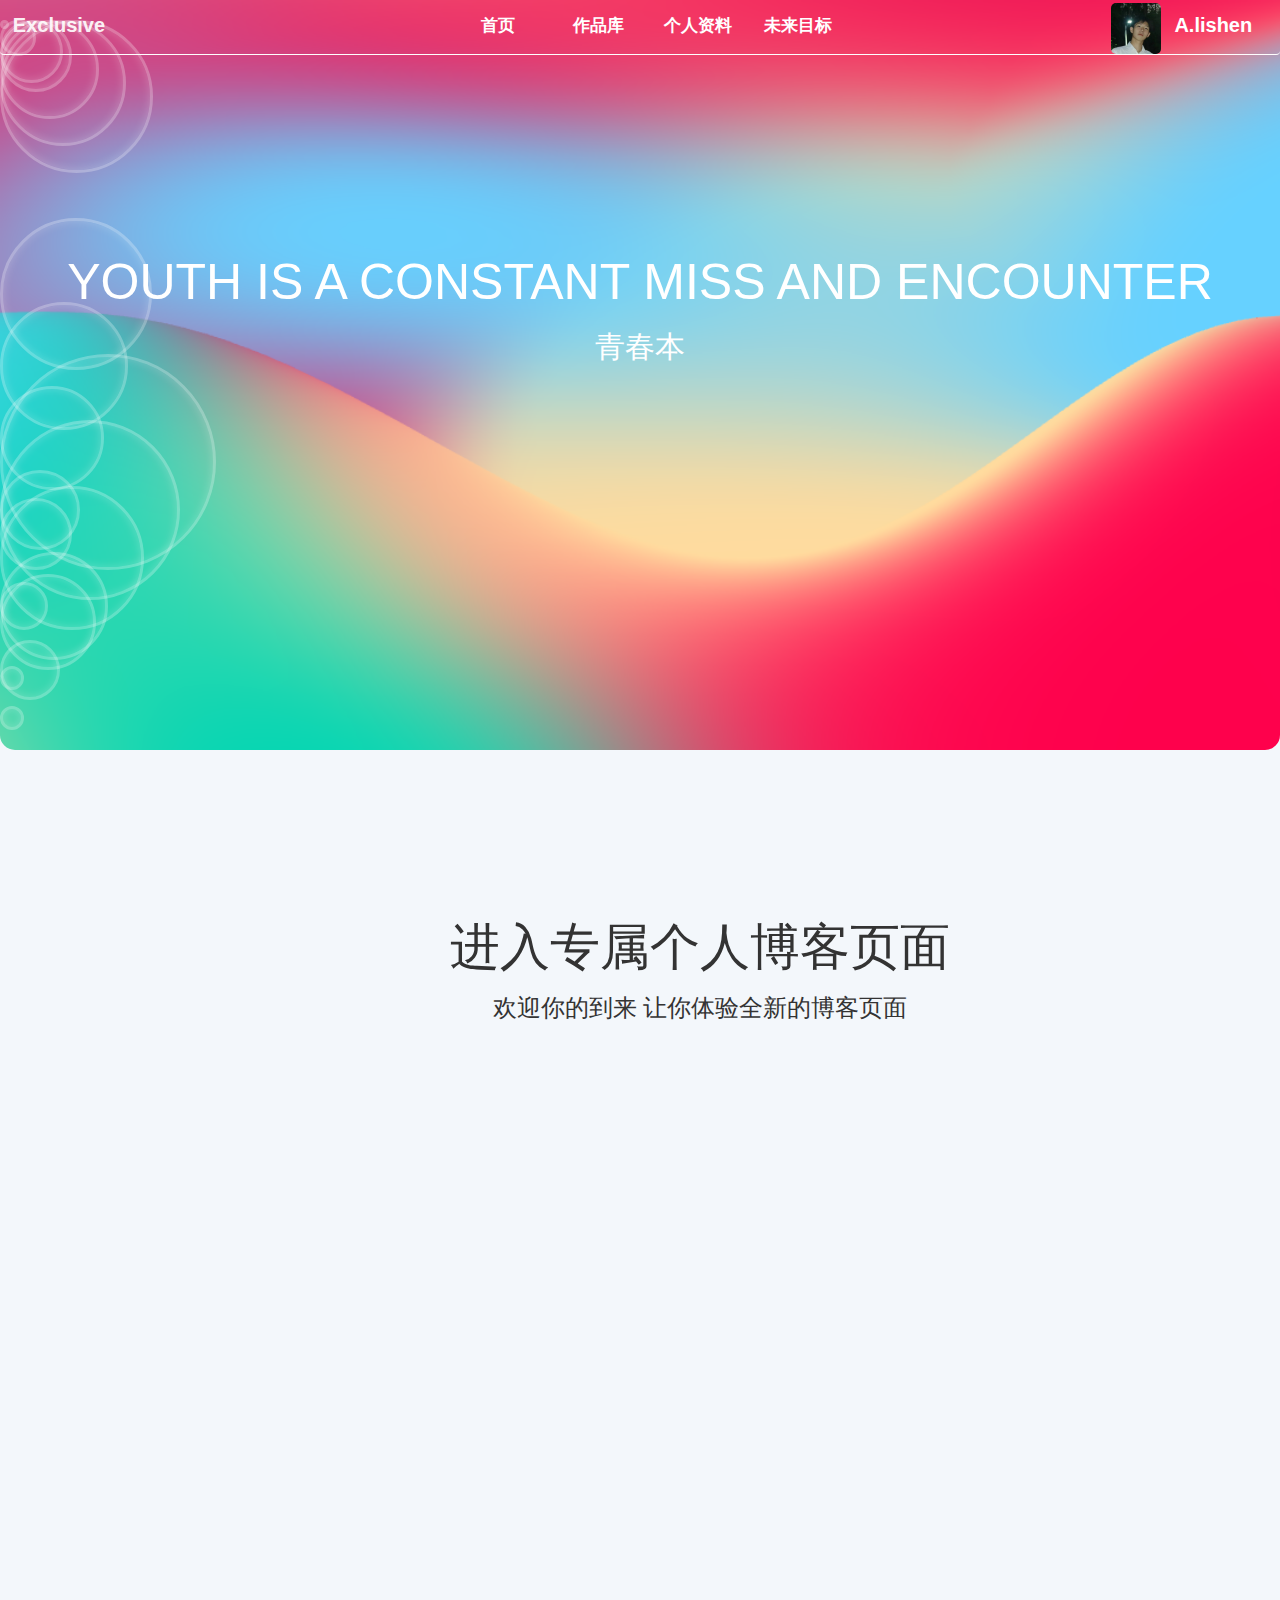
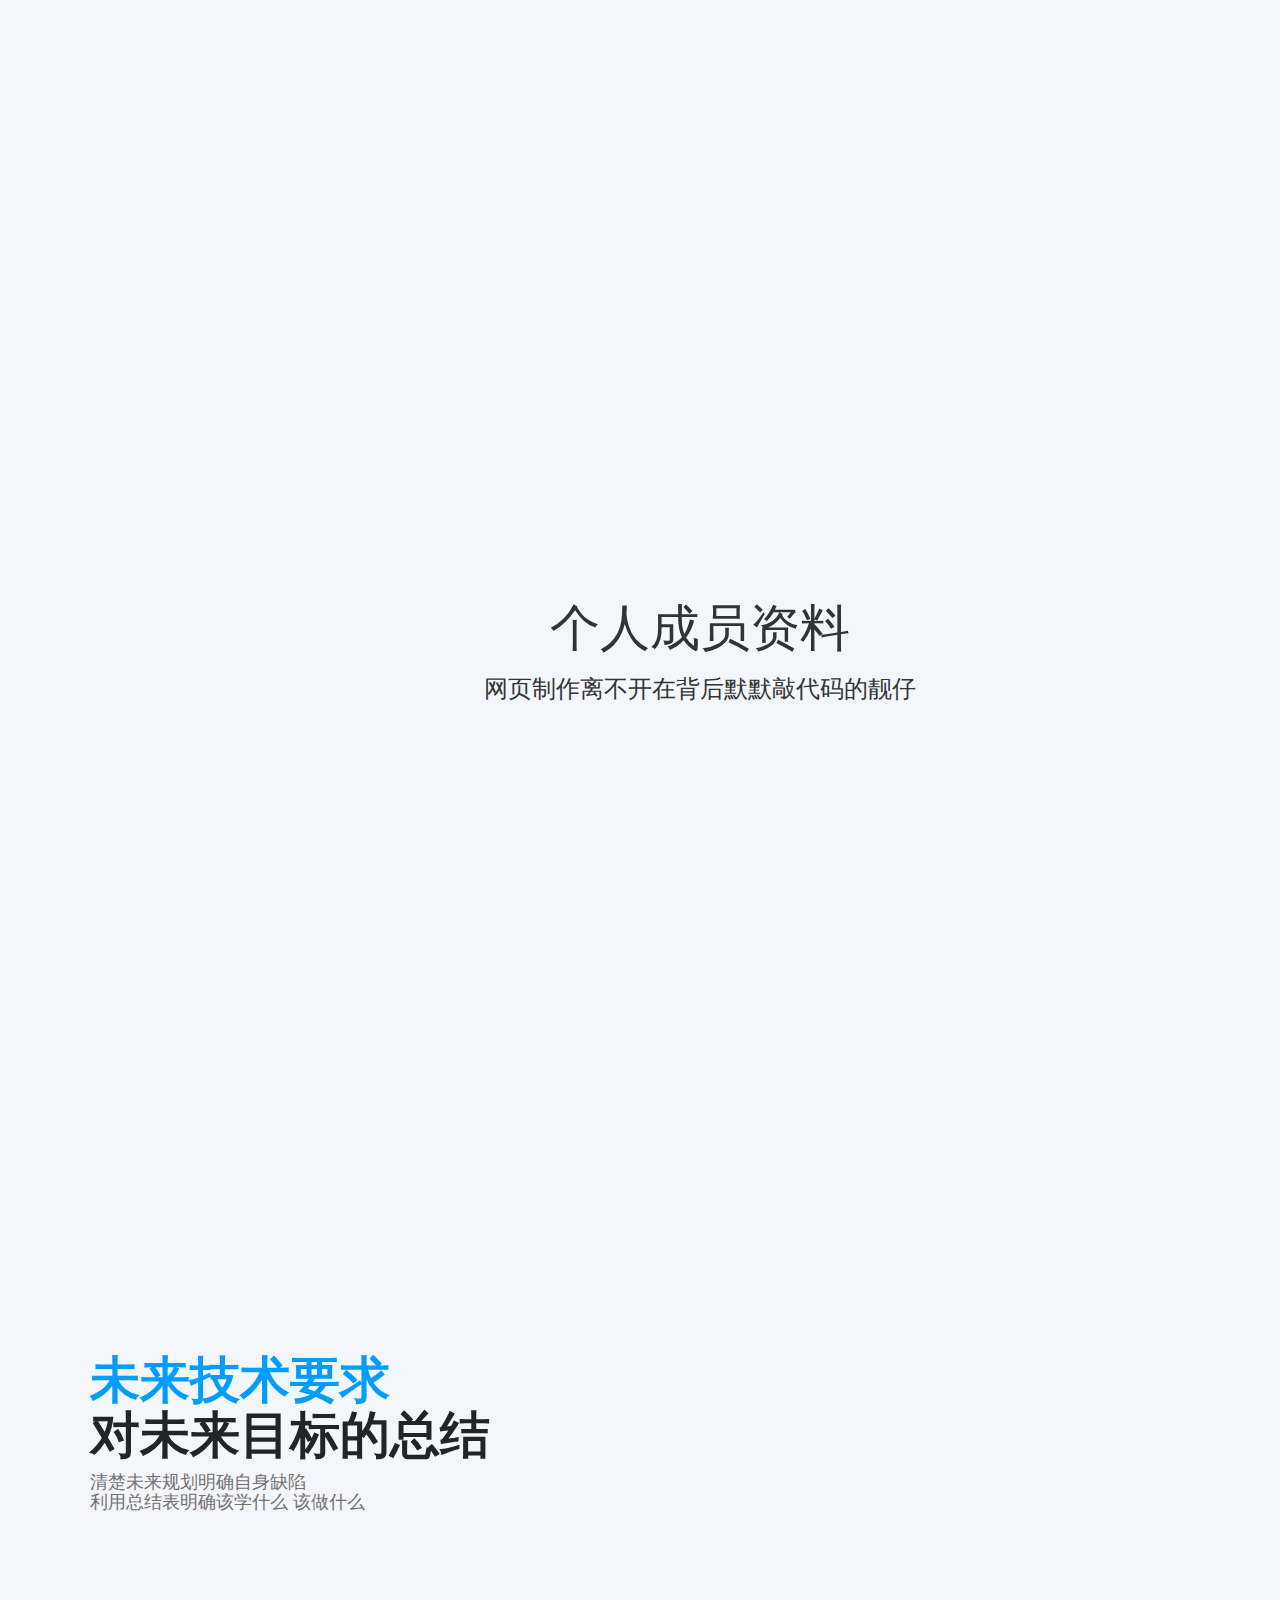
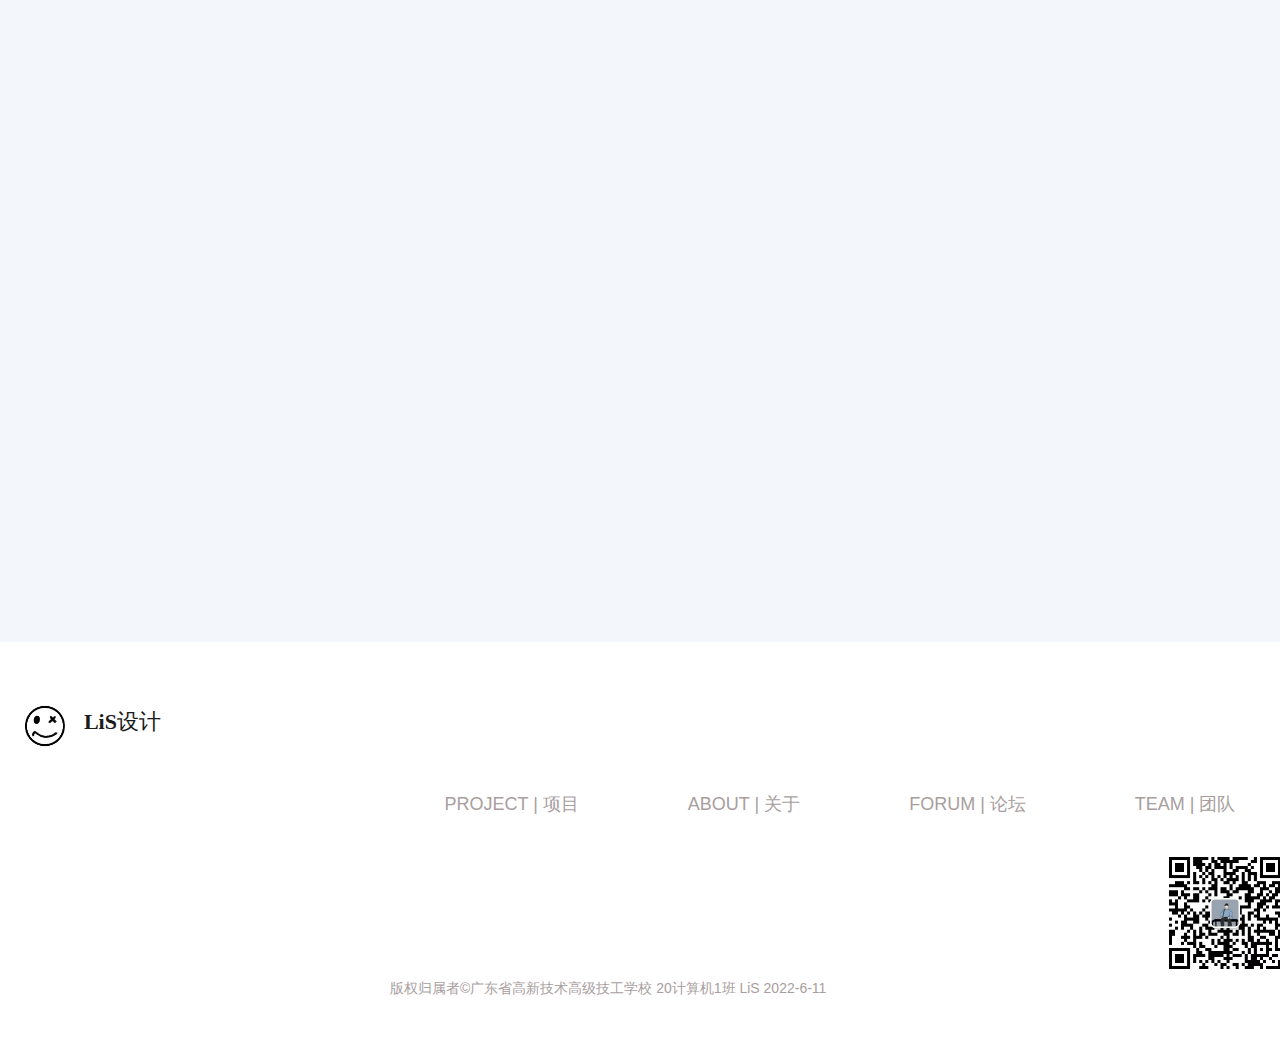
<file: index.html>
<!DOCTYPE html>
<a lang="en">

    <head>
        <meta charset="UTF-8">
        <meta name="viewport" content="width=device-width, initial-scale=1.0">
        <meta http-equiv="X-UA-Compatible" content="ie=edge">
        <title>Document</title>
        <link rel="stylesheet" href="./lib/bootstrap.min.css">
        <link rel="stylesheet" href="./css/index.css">
        <link rel="stylesheet" href="./lib/css/swiper.min.css">
        <link rel="stylesheet" href="./lib/字体图标‘/iconfont.css">
        <link rel="stylesheet" href="./css/滚动条.css">
        <style>
            body {
                min-height: 4000px;
                background: rgb(243, 247, 251);
                overflow-x: hidden;
                overflow-y: scroll;
                /* 隐藏横向滚动条，显示纵向滚动条 */
            }
        </style>
    </head>

    <body>
        <div class="containers">

            <div class="header_bj" style="background:url(./iamge/mesh5.png)no-repeat; background-size: 100% 100%;">
                <nav class="navbar navbar-default">
                    <div class="container-fluid">
                        <!-- Brand and toggle get grouped for better mobile display -->
                        <div class="navbar-header">
                            <button type="button" class="navbar-toggle collapsed" data-toggle="collapse" data-target="#bs-example-navbar-collapse-1" aria-expanded="false">
                      <span class="sr-only">Toggle navigation</span>
                      <span class="icon-bar"></span>
                      <span class="icon-bar"></span>
                      <span class="icon-bar"></span>
                    </button>
                            <a class="navbar-brand" href="#">Exclusive</a>
                        </div>

                        <!-- Collect the nav links, forms, and other content for toggling -->
                        <div class="collapse navbar-collapse" id="bs-example-navbar-collapse-1">
                            <ul class="nav navbar-nav navbar-right">
                                <img src="./iamge/头像01.jpg" alt="" width="50px">
                                <span>A.lishen</span>
                            </ul>
                            <ul class="nav navbar-nav nav_one">
                                <li class=""><a href="#">首页 <span class="sr-only">(current)</span></a></li>
                                <li class=""><a href="#mains">作品库 <span class="sr-only">(current)</span></a></li>
                                <li class=""><a href="#main_itemo">个人资料 <span class="sr-only">(current)</span></a></li>
                                <li class=""><a href="#future_item">未来目标 <span class="sr-only">(current)</span></a></li>
                            </ul>

                        </div>
                        <!-- /.navbar-collapse -->
                    </div>
                    <!-- /.container-fluid -->
                </nav>
                <div class="bubbles">
                    <div class="bubble" style="--i:1"></div>
                    <div class="bubble" style="--i:2"></div>
                    <div class="bubble" style="--i:3"></div>
                    <div class="bubble" style="--i:4"></div>
                    <div class="bubble" style="--i:5"></div>
                    <div class="bubble" style="--i:6"></div>
                    <div class="bubble" style="--i:7"></div>
                    <div class="bubble" style="--i:8"></div>
                    <div class="bubble" style="--i:9"></div>
                    <div class="bubble" style="--i:8"></div>
                    <div class="bubble" style="--i:9"></div>
                    <div class="bubble" style="--i:10"></div>
                    <div class="bubble" style="--i:11"></div>
                    <div class="bubble" style="--i:12"></div>
                    <div class="bubble" style="--i:13"></div>
                    <div class="bubble" style="--i:14"></div>
                    <div class="bubble" style="--i:15"></div>
                    <div class="bubble" style="--i:16"></div>
                    <div class="bubble" style="--i:17"></div>
                    <div class="bubble" style="--i:18"></div>
                    <div class="bubble" style="--i:19"></div>
                    <!-- <div class="bubble" style="--i:20"></div>
                <div class="bubble" style="--i:21"></div>
                <div class="bubble" style="--i:22"></div>
                <div class="bubble" style="--i:23"></div>
                <div class="bubble" style="--i:24"></div>
                <div class="bubble" style="--i:25"></div> -->
                </div>
                <!-- 主体文字 -->
                <div class="item">
                    <h1> Youth is a constant miss and encounter</h1>
                    <h2 class="text">
                    </h2>
                </div>
            </div>
            <!-- 主体 -->
            <div class="main" id="mains">
                <div class="main_item" id="main_item">
                    <h1>进入专属个人博客页面</h1>
                    <h3>欢迎你的到来 让你体验全新的博客页面</h3>
                </div>
                <div class="main_Head_column box">
                    <div class="main_Head_column_left">
                        <div class="title">
                            <p>个人作品</p>
                            <p>作品真正总结自身是否有掌握<br>技能最好方式</p>
                        </div>
                        <div class="main_title">
                            <p>好的作品才是最好的面试第一印象，当然优秀的作品需要沟通，无论是团队协作、还是个人创作，都是需要很好的共同能力，才能确切了解客户的需求</p>
                            <!-- <a href="#javascript" class="btn buttonsa"></a> -->
                            <a href="https://github.com/lishenfcnb/xiaomi" class="btn buttons">作品开源</a>
                        </div>

                    </div>
                    <div class="main_Head_column_right">
                        <video src="./iamge/xiaomi.mp4" autoplay="autoplay" loop="loop" muted="muted" width="600px" class="ship"></video>
                    </div>
                </div>
                <div class="mains box">
                    <div id="carousel">
                        <div class="swiper swiper-3d">
                            <div class="swiper-wrapper">
                                <div class="swiper-slide">
                                    <a href="#"><img src="./iamge/banner04.png" width="20" /></a>
                                    <p>仿淘宝首页开源</p>
                                </div>
                                <div class="swiper-slide">
                                    <a href="https://github.com/lishenfcnb/xiaotuxian"><img src="./iamge/小兔鲜儿.png" width="20" /></a>
                                    <p>小兔鲜儿二首页开源</p>
                                </div>
                                <div class="swiper-slide">
                                    <a href="https://github.com/lishenfcnb/quanmingchuji"><img src="./iamge/全名出击.png" width="20" /></a>
                                    <p>全名出击首页开源</p>
                                </div>
                                <div class="swiper-slide">
                                    <a href="https://github.com/lishenfcnb/xiaotuxian"><img src="./iamge/小兔2.png" width="20" /></a>
                                    <p>小兔鲜儿首页开源</p>
                                </div>
                                <div class="swiper-slide">
                                    <a href=""><img src="./iamge/端午节.png" width="20" /></a>
                                    <p>端午节案例自处设计</p>
                                </div>
                            </div>
                        </div>
                    </div>
                    <div class="main_items">
                        <div class="main_item_ItemLeft">
                            <p>仿网站作品展示</p>
                        </div>
                        <div class="main_item_ItemMain">
                            <p>网站开源可点击图片查看源码</p>
                            <p>Open source website can click to view the source code</p>
                        </div>
                        <div class="main_item_ItemFooter">
                            <svg class="icon" aria-hidden="true">
                                        <use xlink:href="#icon-waixingqiu"></use>
                                      </svg>
                            <svg class="icon" aria-hidden="true">
                                            <use xlink:href="#icon-yuzhouxingqiu-13"></use>
                                          </svg>
                            <svg class="icon" aria-hidden="true">
                                                <use xlink:href="#icon-yuzhouxingqiu-14"></use>
                                              </svg>
                        </div>
                    </div>
                </div>
                <div class="main_item" id="main_itemo">
                    <h1>个人成员资料</h1>
                    <h3>网页制作离不开在背后默默敲代码的靓仔</h3>
                </div>

            </div>
        </div>
        <div class="box ziliao" id="ziliao">
            <ul>
                <li>
                    <a href="#">
                        <div class="pic">
                            <img src="./iamge/个人资料/21.png" id="a"></div>
                        <div class="txt">
                            <h4>
                                团队项目合照
                            </h4>
                            <h5>
                                团队项目聚会与两位私企老总合作记录<br>此次合作是长期项目 双方共赢
                            </h5>
                            <p>
                                <span>
                                            了解更多
                                        </span>
                                <i></i>
                            </p>
                        </div>
                        <div class="mask"></div>
                    </a>
                </li>
                <li>
                    <a href="#">
                        <div class="pic">
                            <img src="./iamge/个人资料/22.png" alt=""></div>
                        <div class="txt">
                            <h4>
                                团队设计师
                            </h4>
                            <h5>
                                我团第一任项目设计师
                            </h5>
                            <p>
                                <span>
                                                    了解更多
                                                </span>
                                <i></i>
                            </p>
                        </div>
                        <div class="mask"></div>
                    </a>
                </li>
                <li>
                    <a href="#">
                        <div class="pic">
                            <img src="./iamge/个人资料/23.png" alt=""></div>
                        <div class="txt">
                            <h4>
                                团队前端开发人员
                            </h4>
                            <h5>
                                我团主要核心干部 前端开发人员 负责主要网页开发部分
                            </h5>
                            <p>
                                <span>
                                                了解更多
                                            </span>
                                <i></i>
                            </p>
                        </div>
                        <div class="mask"></div>
                    </a>
                </li>
            </ul>
        </div>

        <div class="future_item" id="future_item">
            <h2>未来技术要求</h2>
            <h2>对未来目标的总结</h2>
            <h5>清楚未来规划明确自身缺陷<br>利用总结表明确该学什么 该做什么</h5>
        </div>
        <div class="future box">
            <div class="future_left">
                <div class="future_left_top">
                    <h2>Web前端学习线路以及思维</h2>
                    <p>针对刚接触前端的萌新小白来说，面对这么多的学习资源，一定都有同样的苦恼与疑问：<br>零基础如何学前端，前端学习路线是怎么样的？</p>
                </div>
                <div class="future_left_zong">
                    <div class="future_left_xian">
                        <p>扎好马步</p>
                        <p>修炼内功</p>
                        <p>习得绝学</p>
                        <p>身经百战</p>
                    </div>
                    <div class="future_left_zonghz">
                        <div class="future_left_gz">
                            <p>HTML5+CSS3</p>
                            <p>JavaScript核心</p>
                            <p>JavaScript高级</p>
                            <p>AJAX</p>
                        </div>
                        <div class="future_left_gz">
                            <p>ES6-ES11运用</p>
                            <p>Node.js全栈开发</p>
                            <p>Git使用</p>
                        </div>
                        <div class="future_left_gz">
                            <!--  -->
                            <p>TypeScript</p>
                            <p>Vue全家桶</p>
                            <p>axios基于HTTP库</p>
                        </div>
                        <div class="future_left_gz">
                            <p>Vue实战</p>
                            <p>微信小程序</p>
                            <p>公众号开发</p>
                        </div>
                    </div>
                </div>
            </div>
            <div class="future_right">
                <div class="future_right_top">
                    <h2>自身前端总结</h2>
                    <p>入坑两年学习前端的技能占比</p>
                </div>
                <div class="future_right_bottom">
                    <div class="future_right_bottom_z">
                        <p>HTML+CSS</p>
                        <div class="future_right_xian">

                        </div>
                        <div class="bfz">+80%</div>

                    </div>
                    <div class="future_right_bottom_z">
                        <p>JavaScript基础</p>
                        <div class="future_right_xian_two">

                        </div>
                        <div class="bfz">+60%</div>

                    </div>
                    <div class="future_right_bottom_z">
                        <p>bootstrap</p>
                        <div class="future_right_xian_three">

                        </div>
                        <div class="bfz">+70%</div>

                    </div>
                </div>
            </div>
        </div>
        <footer>
            <div class="footer_main">
                <div class="footer_main_left">
                    <img src="./iamge/李绅LOGO.jpg" alt="" width="70px;">
                    <span>LiS设计</span>
                </div>
                <div class="footer_main_right">
                    <ul>
                        <li>PROJECT | 项目</li>
                        <li>ABOUT | 关于</li>
                        <li>FORUM | 论坛</li>
                        <li>TEAM | 团队</li>
                    </ul>
                    <div class="footer_main_right_it text-right">
                        <img src="./iamge/二维码.jpg" class="" alt=" " width="130px ">
                    </div>
                    <p style="color: rgb(168, 158, 158);">版权归属者©广东省高新技术高级技工学校 20计算机1班 LiS 2022-6-11</p>
                </div>
            </div>
        </footer>

        <script src="./lib/滚动条.js "></script>
        <script src="./lib/jquery-1.12.4.js "></script>
        <script src="./lib/bootstrap.min.js "></script>
        <script src="./lib/js/swiper.min.js "></script>
        <script src="./lib/字体图标‘/iconfont.js "></script>
        <script class="text/javascript">
            const text = document.querySelector('.text');
            const txt = ["青春本就是场马不停蹄的错过和相遇 "];

            var index = 0;
            var xiaBiao = 0;
            var huan = true;

            setInterval(function() {

                if (huan) {
                    text.innerHTML = txt[xiaBiao].slice(0, ++index);
                    console.log(index);
                } else {
                    text.innerHTML = txt[xiaBiao].slice(0, index--);
                    console.log(index);
                }

                if (index == txt[xiaBiao].length + 3) {
                    huan = false;
                } else if (index < 0) {
                    index = 0;
                    huan = true;
                    xiaBiao++;
                    if (xiaBiao >= txt.length) {
                        xiaBiao = 0;
                    }
                }

            }, 200)



            // 轮播图效果12
            slideW = 300; //一张图300px, 每面四张角度22.5（PI/8），中心角度PI/16	             
            radius = slideW * 0.5 / Math.sin(Math.PI / 16); //半径。圆心并不是视点中心，视点在1200px

            carouselSwiper = new Swiper('#carousel .swiper', {
                watchSlidesProgress: true,
                slidesPerView: 'auto',
                centeredSlides: false,
                loop: true,
                loopedSlides: 4,
                grabCursor: true,
                //	autoplay: true,
                navigation: {
                    nextEl: '.swiper-button-next',
                    prevEl: '.swiper-button-prev',
                },
                pagination: {
                    el: '.swiper-pagination',
                    //clickable :true,
                },
                on: {
                    progress: function(swiper, progress) {
                        for (i = 0; i < this.slides.length; i++) {
                            var slide = this.slides.eq(i);
                            var slideProgress = this.slides[i].progress;
                            translateX = (slideProgress + 1.5) * (slideW / 3 - Math.cos((slideProgress + 1.5) * 0.125 * Math.PI) * slideW * 1.1 / 3) + 'px'; //调整图片间距，根据图片宽度改变数值实现自适应
                            rotateY = (slideProgress + 1.5) * 22.5; //图片角度
                            translateZ = (radius - Math.cos((slideProgress + 1.5) * 0.125 * Math.PI) * radius - 150) + 'px'; //调整图片远近，刚好4个在画框内
                            slide.transform('translateX(' + translateX + ') translateZ(' + translateZ + ') rotateY(' + rotateY + 'deg)');

                        }
                    },
                    setTransition: function(swiper, transition) {
                        for (var i = 0; i < this.slides.length; i++) {
                            var slide = this.slides.eq(i)
                            slide.transition(transition);
                        }

                    }
                }
            })
        </script>

    </body>

    </html>
</file>
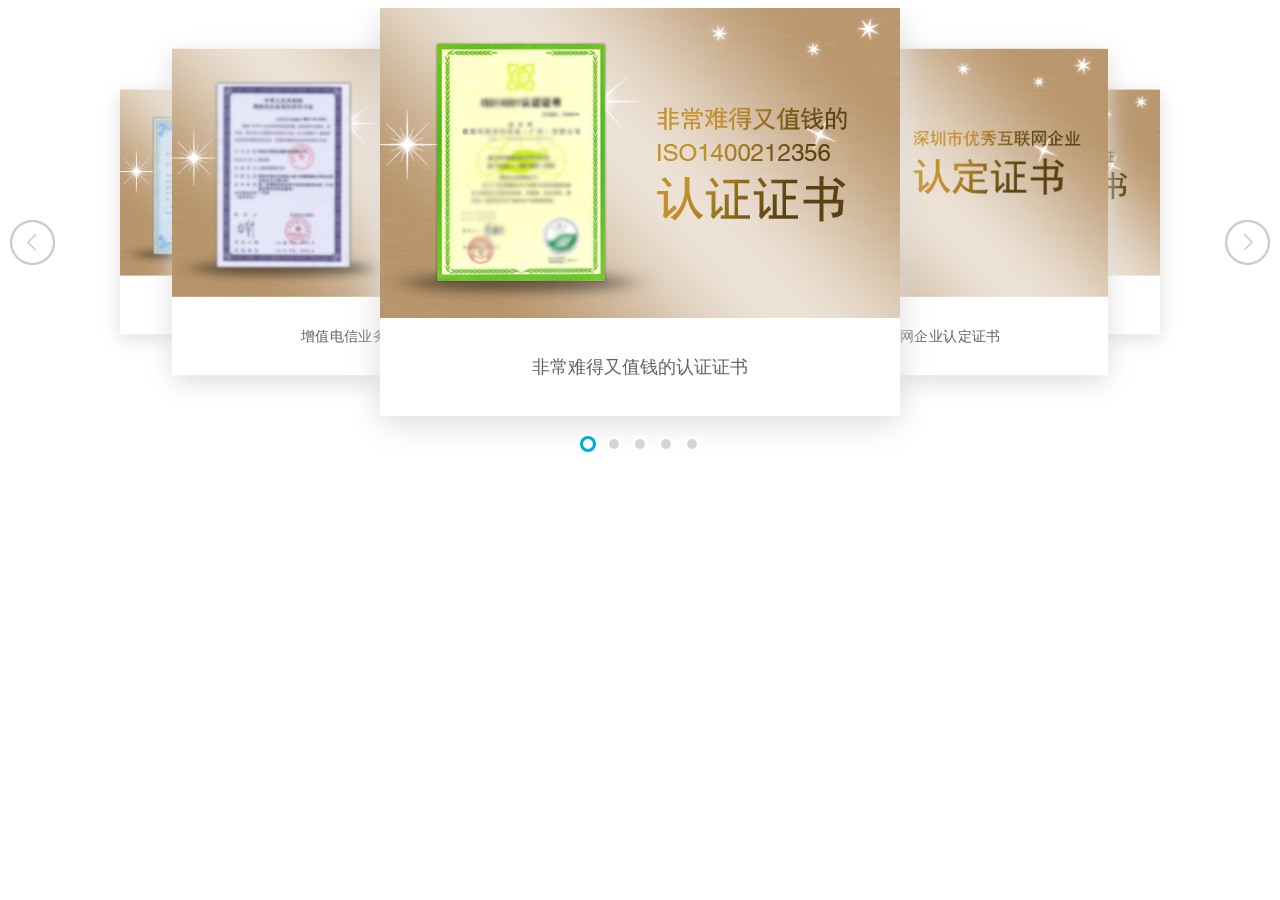
<file: lib/certify-swiper3/index.html>
<!DOCTYPE html>
<html lang="en">
<head>
    <meta charset="utf-8">
    <title>Swiper的切换</title>
    <link rel="stylesheet" href="css/swiper.min.css">
    <link rel="stylesheet" href="css/certify.css">
    <script src="js/swiper.min.js"></script>

</head>
<body>
<div id="certify">
<div class="swiper-container">
<div class="swiper-wrapper">
<div class="swiper-slide"><img src="images/certify01.png" /><p>非常难得又值钱的认证证书</p></div>
<div class="swiper-slide"><img src="images/certify02.png" /><p>深圳市优秀互联网企业认定证书</p></div>
<div class="swiper-slide"><img src="images/certify03.png" /><p>质量管理体系认证荣誉证书</p></div>
<div class="swiper-slide"><img src="images/certify04.png" /><p>计算机软件著作权登记证书</p></div>
<div class="swiper-slide"><img src="images/certify05.png" /><p>增值电信业务经营许可证</p></div>
</div>
</div>
<div class="swiper-pagination"></div>
<div class="swiper-button-prev"></div>
<div class="swiper-button-next"></div>
</div>

<script>
certifySwiper = new Swiper('#certify .swiper-container', {
	watchSlidesProgress: true,
	slidesPerView: 'auto',
	centeredSlides: true,
	loop: true,
	loopedSlides: 5,
	autoplay: 3000,
	prevButton: '.swiper-button-prev',
	nextButton: '.swiper-button-next',
	pagination: '.swiper-pagination',
	//paginationClickable :true,
	onProgress: function(swiper, progress) {
		for (i = 0; i < swiper.slides.length; i++) {
			var slide = swiper.slides.eq(i);
			var slideProgress = swiper.slides[i].progress;
			modify = 1;
			if (Math.abs(slideProgress) > 1) {
				modify = (Math.abs(slideProgress) - 1) * 0.3 + 1;
			}
			translate = slideProgress * modify * 260 + 'px';
			scale = 1 - Math.abs(slideProgress) / 5;
			zIndex = 999 - Math.abs(Math.round(10 * slideProgress));
			slide.transform('translateX(' + translate + ') scale(' + scale + ')');
			slide.css('zIndex', zIndex);
			slide.css('opacity', 1);
			if (Math.abs(slideProgress) > 3) {
				slide.css('opacity', 0);
			}
		}
	},
	onSetTransition: function(swiper, transition) {
		for (var i = 0; i < swiper.slides.length; i++) {
			var slide = swiper.slides.eq(i)
			slide.transition(transition);
		}

	},
	//处理分页器bug
	onSlideChangeStart: function(swiper) {
		if (swiper.activeIndex == 4) {
			swiper.bullets.eq(9).addClass('swiper-pagination-bullet-active');
			console.log(swiper.bullets.length);
		}
	}
});</script>
</body>
</html>
</file>
<file: css/index.css>
* {
  margin: 0;
  padding: 0;
  list-style: none;
}
.header_bj {
  overflow: hidden;
}
@media (min-width: 768px) {
  .navbar-nav > li > a {
    padding: 0;
    width: 100px;
    line-height: 4vw;
    height: 4vw;
    text-align: center;
    font-size: 17px;
  }
}
.navbar-default .navbar-nav > li > a:focus,
.navbar-default .navbar-nav > li > a:hover {
  color: #ffffff;
  background-color: none;
}
.navbar-default .navbar-nav > li > a {
  color: #ffffff;
  font-weight: 700;
}
.navbar-default .navbar-brand:focus,
.navbar-default .navbar-brand:hover {
  color: #fff;
  background-color: transparent;
}
.navbar-default {
  border: none;
  width: 100%;
  opacity: 20;
  top: 0;
}
nav:hover {
  box-shadow: 10px 10px 10px rgba(19, 16, 16, 0.349);
  background-color: rgba(255, 255, 255, 0.1);
  transition: all 0.5s ease;
}
.container-fluid {
  width: 98%;
  margin: 0 auto;
}
.navbar-default {
  background-color: rgba(255, 255, 255, 0);
  border-color: #e7e7e7;
  border-bottom: #fff 1px solid;
}
.navbar-brand {
  float: right;
  padding: 0;
  height: 4vw;
  line-height: 50px;
  text-align: center;
  font-weight: bold;
  font-size: 20px;
}
.navbar-default .navbar-brand {
  color: rgba(255, 255, 255, 0.932);
}
.navbar-toggle {
  position: relative;
  float: left;
}
.collapsed {
  position: absolute;
}
.navbar-right {
  line-height: 4vw;
}
.navbar-right img {
  border-radius: 5px;
}
.navbar-right span {
  font-size: 20px;
  font-weight: bold;
  margin-left: 10px;
  color: #fff;
}
@media (min-width: 768px) {
  .main {
    width: 90%;
    margin: 0 auto;
  }
}
@media (min-width: 769px) and (max-width: 1199px) {
  .header_bj {
    height: 300px;
  }
  .nav_one {
    position: absolute;
    left: 35%;
    right: 0;
  }
  .nav_one > li:hover {
    background-color: none;
  }
  .item {
    /* 高度100vh */
    /* 弹性盒 */
    /* 居中 */
    /* 背景 */
    position: absolute;
    transform: translateX(-40%), translateY(-40%);
    left: 26%;
    top: 20%;
    color: #fff;
  }
  .text {
    font-family: 'fangsong';
    /* 字体 */
    display: inline-block;
    /* 解决高度问题 */
    position: relative;
    /* 开启定位 */
    font-size: 30px;
    /* 字体大小 */
    height: 60px;
    line-height: 60px;
    /* 垂直居中 */
    color: #ffffff;
    /* 字体颜色 */
    font-weight: 800;
  }
  .works {
    width: 600px;
    height: 100px;
    line-height: 100px;
    background: #dadddd;
    position: relative;
    margin: 0 auto;
    bottom: 40px;
  }
  .works ul {
    display: flex;
    justify-content: space-around;
    align-items: center;
    color: #313131;
    font-weight: 520;
  }
  .works ul li {
    position: relative;
  }
  .works ul li a {
    color: #313131;
    text-decoration: none;
  }
  .works ul li a::before {
    content: '';
    position: absolute;
    bottom: 0;
    left: 0;
    height: 3px;
    width: 0%;
    background: #ffffff;
    transition: all 0.4s ease;
  }
  .works ul li a:hover:before {
    width: 100%;
  }
  .works ul li a:hover {
    color: #a3a3a3;
  }
}
@media (min-width: 1200px) {
  #carousel {
    position: relative;
    width: 1000px;
    margin: 0 auto;
  }
  #carousel .swiper {
    padding-top: 20px;
    padding-bottom: 40px;
  }
  #carousel .swiper-slide {
    width: 300px;
    background: #fff;
    box-shadow: 0 8px 20px #ddd;
  }
  #carousel .swiper-slide img {
    display: block;
    width: 100%;
  }
  #carousel .swiper-slide p {
    line-height: 58px;
    padding-top: 0;
    text-align: center;
    color: #636363;
    font-size: 0.8em;
    margin: 0;
  }
  #carousel .swiper-pagination {
    width: 100%;
    bottom: 20px;
  }
  #carousel .swiper-pagination-bullets .swiper-pagination-bullet {
    margin: 0 5px;
    background-color: #e8f5ff;
    width: 20px;
    height: 10px;
    opacity: 1;
    border-radius: 5px;
  }
  #carousel .swiper-pagination-bullets .swiper-pagination-bullet-active {
    background-color: #3eb2f3;
    width: 35px;
  }
  #carousel .swiper-button-prev {
    left: -30px;
    width: 45px;
    height: 45px;
    background: url(images/wm_button_icon.png) no-repeat;
    background-position: 0 0;
    background-size: 100%;
  }
  #carousel .swiper-button-prev:hover {
    background-position: 0 -46px;
    background-size: 100%;
  }
  #carousel .swiper-button-next {
    right: -30px;
    width: 45px;
    height: 45px;
    background: url(images/wm_button_icon.png) no-repeat;
    background-position: 0 -93px;
    background-size: 100%;
  }
  #carousel .swiper-button-next:hover {
    background-position: 0 -139px;
    background-size: 100%;
  }
  #carousel .swiper-button-prev::after,
  #carousel .swiper-button-next::after {
    content: '';
  }
  .header_bj {
    height: 750px;
    position: relative;
    border-radius: 0 0 15px 15px;
  }
  .nav li a::before {
    content: '';
    position: absolute;
    bottom: 0;
    left: 0;
    height: 3px;
    width: 0%;
    background-image: linear-gradient(to right, #73bfef, #a180b8);
    transition: all 0.4s ease;
    border-radius: 2px;
  }
  li a:hover:before {
    width: 100%;
  }
  li a:hover {
    color: #a3a3a3;
  }
  .nav_one {
    position: absolute;
    left: 35%;
    right: 0;
  }
  .nav_one > li:hover {
    background-color: none;
  }
  .item {
    /* 高度100vh */
    /* 弹性盒 */
    /* 居中 */
    /* 背景 */
    color: #fff;
    text-align: center;
    margin-top: 200px;
    text-transform: uppercase;
  }
  .item h1 {
    font-size: 50px;
  }
  .works {
    width: 1200px;
    height: 100px;
    line-height: 100px;
    background-color: rgba(255, 255, 255, 0.8);
    position: relative;
    margin: 0 auto;
    bottom: 40px;
    border-radius: 10px;
  }
  .works ul {
    display: flex;
    justify-content: space-around;
    align-items: center;
    color: #313131;
    font-weight: 520;
  }
  .works ul li {
    position: relative;
  }
  .works ul li a {
    color: #313131;
    text-decoration: none;
  }
  .bubble {
    position: absolute;
    width: 40px;
    height: 40px;
    left: 0;
    opacity: 0.3;
    border-radius: 100%;
    animation: bubbles 4s ease-in-out infinite;
    box-shadow: inset 0 0 10px rgba(255, 255, 255, 0.671);
    border: 3px solid rgba(255, 255, 255, 0.87);
  }
  .bubble:nth-child(3n+1) {
    top: 20px;
    width: calc(9px * var(--i));
    height: calc(9px * var(--i));
    animation-duration: calc(0.8s * var(--i));
  }
  .bubble:nth-child(3n+2) {
    bottom: calc(10px * var(--i));
    width: calc(12px * var(--i));
    height: calc(12px * var(--i));
    animation-duration: calc(1s * var(--i));
  }
  .bubble:nth-child(3n+3) {
    bottom: calc(20px * var(--i));
    width: calc(8px * var(--i));
    height: calc(8px * var(--i));
    animation-duration: calc(2s * var(--i));
  }
  @keyframes bubbles {
    0% {
      left: -20%;
      transform: translateY(0px);
    }
    25% {
      transform: translateY(-100px);
    }
    50% {
      transform: translateY(200px);
    }
    75% {
      transform: translateY(100px);
    }
    100% {
      left: 100%;
      transform: translateY(-10px);
    }
  }
  .main {
    width: 1400px;
  }
  .main .main_item {
    margin: 170px 0 80px 0;
    text-align: center;
  }
  .main .main_item h1 {
    font-size: 50px;
  }
  .main .main_Head_column {
    width: 87%;
    margin: 0 auto;
    min-height: 500px;
    background: #ffffff;
    border-radius: 20px;
    box-shadow: 0 0 20px #9b9999;
    position: relative;
  }
  .main .main_Head_column .main_Head_column_left {
    padding: 40px 40px;
    width: 44%;
    height: 500px;
    float: left;
  }
  .main .main_Head_column .main_Head_column_left .title {
    margin: 20px 0;
  }
  .main .main_Head_column .main_Head_column_left .title p {
    font-size: 30px;
    font-family: "Adobe 黑体 Std";
  }
  .main .main_Head_column .main_Head_column_left .title p:nth-child(1) {
    margin: 30px 0;
    color: #009dff;
    font-size: 25px;
    font-weight: 550;
  }
  .main .main_Head_column .main_Head_column_left .title p:nth-child(2) {
    margin-bottom: 40px;
    color: #585858;
    font-size: 32px;
    font-weight: 570;
  }
  .main .main_Head_column .main_Head_column_left .main_title p {
    font-size: 17px;
    color: #585858;
    line-height: 30px;
    padding-left: 10px;
    margin-bottom: 30px;
  }
  .main .main_Head_column .main_Head_column_left .main_title .buttons {
    width: 160px;
    height: 50px;
    background: linear-gradient(90deg, #03a9f4, #f441a5, #df07bb, #03a9f4);
    background-size: 400%;
    border-radius: 50px;
    text-align: center;
    line-height: 32px;
    font-size: 25px;
    color: rgba(226, 225, 225, 0.904);
    font-family: "Adobe 黑体 Std";
    margin-left: 50px;
    z-index: 99;
    position: absolute;
  }
  .main .main_Head_column .main_Head_column_left .main_title .buttons::before {
    content: "";
    width: 180px;
    height: 60px;
    background: linear-gradient(90deg, #03a9f4, #f441a5, #df07bb, #03a9f4);
    background-size: 400%;
    position: absolute;
    left: -5px;
    right: -5px;
    bottom: -5px;
    filter: blur(20px);
    z-index: -1;
  }
  .main .main_Head_column .main_Head_column_left .main_title .buttons:hover::before {
    animation: rum 8s infinite;
  }
  .main .main_Head_column .main_Head_column_left .main_title .buttons:hover {
    animation: rum 8s infinite;
  }
  .main .main_Head_column .main_Head_column_left .main_tail {
    display: flex;
    justify-content: space-between;
    align-items: center;
    width: 200px;
    height: 50px;
    position: absolute;
    top: 20px;
    left: 280px;
  }
  .main .main_Head_column .main_Head_column_left .icon:hover {
    animation: turnX 20s infinite;
  }
  .main .main_Head_column .main_Head_column_right {
    width: 56%;
    height: 500px;
    float: right;
    background: url(../iamge/main_bj.png);
    background-size: 100% 100%;
    border-radius: 0 20px 20px 0;
    padding: 40px 40px ;
    display: flex;
    align-items: center;
  }
  .main .main_Head_column .main_Head_column_right video {
    border-radius: 20px;
  }
  .main .mains {
    width: 87%;
    margin: 30px auto;
    min-height: 400px;
    background: #ffffff;
    border-radius: 20px;
    box-shadow: 0 0 20px #9b9999;
    position: relative;
    overflow: hidden;
  }
  .main_items {
    padding: 0 20px;
  }
  .main_items .main_item_ItemLeft {
    color: #858a8d;
    font-family: "黑体";
    font-size: 17px;
  }
  .main_items .main_item_ItemMain {
    height: 50px;
    text-align: center;
  }
  .main_items .main_item_ItemMain p:nth-child(1) {
    font-size: 25px;
    font-family: "Adobe 黑体 Std";
    font-weight: 550;
    color: #009dff;
    margin: 0;
    letter-spacing: 2px;
  }
  .main_items .main_item_ItemFooter {
    float: right;
  }
  .ziliao {
    width: 100%;
    height: 400px;
    background: #ffffff;
    padding-top: 80px;
    box-shadow: 0 0 20px #9b9999;
  }
  .box ul {
    display: flex;
    justify-content: space-around;
  }
  .box li {
    list-style-type: none;
    position: relative;
    float: left;
    width: 350px;
    height: 247px;
    margin-right: 20px;
    overflow: hidden;
  }
  .pic > img {
    /* float: left; */
    width: 350px;
    height: 247px;
    /* margin-right: 20px; */
    transition: all 0.5s;
    border-radius: 10px;
  }
  .pic {
    float: left;
    width: 350px;
    overflow: hidden;
  }
  .txt {
    position: absolute;
    bottom: -50px;
    left: 0;
    padding: 20px 30px;
    color: white;
    transition: all 0.5s;
    z-index: 666;
  }
  h4 {
    font-size: 14px;
    font-weight: 400;
    line-height: 2em;
    color: #fff;
  }
  h5 {
    font-size: 18px;
    margin-bottom: 40px;
  }
  .box li:hover .pic img {
    transform: scale(1.2);
  }
  .box li:hover .txt {
    transform: translateY(-50px);
  }
  .mask {
    position: absolute;
    width: 350px;
    height: 247px;
    background-image: linear-gradient(transparent, rgba(0, 0, 0, 0.6));
    opacity: 0;
    transition: all 0.5s;
  }
  .box li:hover .mask {
    opacity: 1;
  }
  .future_item {
    margin: 170px 0 80px 0;
    padding-left: 90px;
  }
  .future_item h2 {
    margin: 0;
    font-weight: bold;
    font-size: 50px;
  }
  .future_item h2:nth-child(1) {
    color: #009dff;
  }
  .future_item h2:nth-child(2) {
    color: #222527;
  }
  .future_item h5 {
    color: #757070;
  }
  .future {
    width: 1400px;
    height: 600px;
    margin: 0 auto;
    box-shadow: 0 0 20px #9b9999;
    display: flex;
  }
  .future .future_left {
    flex: 2;
    background: #ffffff;
  }
  .future .future_left .future_left_top {
    height: 250px;
    padding: 50px 0 0 40px;
    font-size: 20px;
    margin-bottom: 40px;
  }
  .future .future_left .future_left_top p {
    color: #9b9494;
  }
  .future .future_left .future_left_zong {
    width: 100%;
    height: 308px;
    position: relative;
    padding-top: 30px;
  }
  .future .future_left .future_left_zong .future_left_xian {
    width: 100%;
    height: 3px;
    background: linear-gradient(to left, #d33809, yellow, white);
  }
  .future .future_left .future_left_zong .future_left_xian p {
    position: absolute;
    top: 0;
    left: 14%;
    color: #282a2b;
    font-size: 20px;
    font-family: "Adobe 黑体 Std";
  }
  .future .future_left .future_left_zong .future_left_xian p:nth-child(2) {
    position: absolute;
    top: 0;
    left: 35.2%;
  }
  .future .future_left .future_left_zong .future_left_xian p:nth-child(3) {
    position: absolute;
    top: 0;
    left: 57%;
  }
  .future .future_left .future_left_zong .future_left_xian p:nth-child(4) {
    position: absolute;
    top: 0;
    left: 79%;
  }
  .future .future_left .future_left_zong .future_left_zonghz {
    display: flex;
  }
  .future .future_left .future_left_zong .future_left_zonghz .future_left_gz {
    width: 200px;
    height: 280px;
    border-right: 2px solid #e1e8ef;
  }
  .future .future_left .future_left_zong .future_left_zonghz .future_left_gz p {
    padding: 3px 9px;
    background: #03a9f4;
    border-radius: 40px;
    font-size: 18px;
    float: right;
    line-height: 30px;
    margin-top: 20px;
    margin-right: 6px;
    font-weight: 300;
    font-family: "Adobe 黑体 Std";
    color: #fff;
    font-weight: 500;
  }
  .future .future_left .future_left_zong .future_left_zonghz .future_left_gz:nth-child(1) > p {
    background: #d4d4cd;
  }
  .future .future_left .future_left_zong .future_left_zonghz .future_left_gz:nth-child(2) > p {
    background: #bdc3c7;
  }
  .future .future_left .future_left_zong .future_left_zonghz .future_left_gz:nth-child(3) > p {
    background: #969c9c;
  }
  .future .future_left .future_left_zong .future_left_zonghz .future_left_gz:nth-child(4) > p {
    background: #5b6464;
  }
  .future .future_right {
    flex: 1;
    background: #d8dbddea;
  }
  .future .future_right .future_right_top {
    height: 250px;
    padding: 50px 0 0 40px;
    font-size: 20px;
    margin-bottom: 70px;
    font-weight: 500;
  }
  .future .future_right .future_right_top h2 {
    color: #767c80;
    margin-bottom: 0;
  }
  .future .future_right .future_right_top p {
    color: #009dff;
  }
  .future .future_right .future_right_bottom {
    padding: 40px;
  }
  .future .future_right .future_right_bottom .future_right_bottom_z {
    margin-bottom: 40px;
  }
  .future .future_right .future_right_bottom .future_right_bottom_z p {
    margin: 0;
  }
  .future .future_right .future_right_bottom .future_right_bottom_z .future_right_xian {
    width: 280px;
    height: 4px;
    float: left;
    margin-top: 10px;
    background: linear-gradient(to right, #99e5ff 0%, #18d156 100%);
  }
  .future .future_right .future_right_bottom .future_right_bottom_z .future_right_xian_two {
    width: 200px;
    height: 4px;
    float: left;
    margin-top: 10px;
    background: linear-gradient(to right, #99e5ff 0%, #18d156 100%);
  }
  .future .future_right .future_right_bottom .future_right_bottom_z .future_right_xian_three {
    width: 250px;
    height: 4px;
    float: left;
    margin-top: 10px;
    background: linear-gradient(to right, #99e5ff 0%, #18d156 100%);
  }
  .future .future_right .future_right_bottom .future_right_bottom_z .bfz {
    float: right;
    width: 60px;
    height: 25px;
    background: #ffffff;
    text-align: center;
    line-height: 25px;
    border-radius: 4px;
  }
  footer {
    margin-top: 50px;
    width: 100%;
    height: 400px;
    background: #fff;
  }
  footer .footer_main {
    width: 1300px;
    height: 400px;
    margin: 0 auto;
    padding: 50px 10px 10px 10px ;
  }
  footer .footer_main .footer_main_left {
    float: left;
  }
  footer .footer_main .footer_main_left span {
    font-size: 22px;
    font-weight: 560;
    color: #1a1b1b;
    font-family: "Adobe 黑体 Std";
  }
  footer .footer_main .footer_main_right {
    margin-top: 100px;
    float: right;
    width: 900px;
  }
  footer .footer_main .footer_main_right span {
    font-size: 22px;
    color: #a89e9e;
    font-family: "粗体";
  }
  footer .footer_main .footer_main_right ul {
    font-size: 18px;
    color: #a89e9e;
    display: flex;
    justify-content: space-around;
    margin-bottom: 30px;
  }
}
.icon {
  width: 3em;
  height: 3em;
  vertical-align: -0.2em;
  fill: currentColor;
  overflow: hidden;
}
@keyframes turnX {
  0% {
    transform: rotate(0deg);
  }
  100% {
    transform: rotate(360deg);
  }
}
@keyframes rum {
  100% {
    background-position: -400% 0;
  }
}
@media (max-width: 768px) {
  .header_bj {
    height: 400px;
    border-radius: 0 0 15px 15px;
    overflow: hidden;
  }
  .header_bj .item {
    position: relative;
    top: 100px;
    bottom: 0;
    left: 0;
    right: 0;
    margin: 0 auto;
    text-align: center;
    color: #fff;
  }
  .header_bj .item h1 {
    font-size: 25px;
  }
  .header_bj .item h2 {
    font-size: 22px;
  }
  .main .main_item {
    margin: 90px 0 80px 0;
    text-align: center;
  }
  .main .main_item h1 {
    font-size: 30px;
  }
  .main_Head_column {
    width: 95%;
    margin: 0 auto;
    min-height: 500px;
    background: #ffffff;
    box-shadow: 0 0 20px #9b9999;
    position: relative;
  }
  .main_Head_column .main_Head_column_left {
    padding: 20px 20px;
    height: 500px;
  }
  .main_Head_column .main_Head_column_left .title {
    margin: 20px 0;
  }
  .main_Head_column .main_Head_column_left .title p {
    font-size: 30px;
    font-family: "Adobe 黑体 Std";
  }
  .main_Head_column .main_Head_column_left .title p:nth-child(1) {
    margin: 30px 0;
    color: #009dff;
    font-size: 25px;
    font-weight: 550;
  }
  .main_Head_column .main_Head_column_left .title p:nth-child(2) {
    margin-bottom: 40px;
    color: #585858;
    font-size: 32px;
    font-weight: 570;
  }
  .main_Head_column .main_Head_column_left .main_title p {
    font-size: 17px;
    color: #585858;
    line-height: 30px;
    padding-left: 10px;
    margin-bottom: 30px;
  }
  .main_Head_column .main_Head_column_left .main_title .buttons {
    width: 160px;
    height: 50px;
    background: linear-gradient(90deg, #03a9f4, #f441a5, #df07bb, #03a9f4);
    background-size: 400%;
    border-radius: 50px;
    text-align: center;
    line-height: 32px;
    font-size: 25px;
    color: rgba(226, 225, 225, 0.904);
    font-family: "Adobe 黑体 Std";
    margin-left: 50px;
    z-index: 99;
    position: absolute;
  }
  .main_Head_column .main_Head_column_left .main_title .buttons::before {
    content: "";
    width: 180px;
    height: 60px;
    background: linear-gradient(90deg, #03a9f4, #f441a5, #df07bb, #03a9f4);
    background-size: 400%;
    position: absolute;
    left: -5px;
    right: -5px;
    bottom: -5px;
    filter: blur(20px);
    z-index: -1;
  }
  .main_Head_column .main_Head_column_left .main_title .buttons:hover::before {
    animation: rum 8s infinite;
  }
  .main_Head_column .main_Head_column_left .main_title .buttons:hover {
    animation: rum 8s infinite;
  }
  .main_Head_column .main_Head_column_left .main_tail {
    display: flex;
    justify-content: space-between;
    align-items: center;
    width: 200px;
    height: 50px;
    position: absolute;
    top: 20px;
    left: 280px;
  }
  .main_Head_column .main_Head_column_left .icon:hover {
    animation: turnX 20s infinite;
  }
  .main_Head_column .main_Head_column_right video {
    display: none;
  }
  .mains {
    height: 500px;
    width: 95%;
    margin: 30px auto;
    background: #ffffff;
    box-shadow: 0 0 20px #9b9999e1;
    padding: 40px 40px ;
    position: relative;
    overflow: hidden;
  }
  .mains img {
    width: 90%;
  }
  .mains p {
    width: 300px;
    text-align: center;
    margin-top: 20px;
    color: #9aa2aa;
    font-weight: 500;
    font-family: "Adobe 黑体 Std";
  }
  .main_items {
    padding: 0 20px;
  }
  .main_items .main_item_ItemLeft {
    color: #858a8d;
    font-family: "黑体";
    font-size: 17px;
  }
  .main_items .main_item_ItemMain {
    height: 50px;
    text-align: center;
  }
  .main_items .main_item_ItemMain p:nth-child(1) {
    font-size: 20px;
    font-family: "Adobe 黑体 Std";
    font-weight: 550;
    color: #009dff;
    margin: 0;
    letter-spacing: 2px;
  }
  .main_items .main_item_ItemFooter {
    float: right;
    margin-top: 40px;
  }
  .bubble {
    position: absolute;
    width: 40px;
    height: 40px;
    left: 0;
    opacity: 0.3;
    border-radius: 100%;
    animation: bubbles 4s ease-in-out infinite;
    box-shadow: inset 0 0 10px rgba(255, 255, 255, 0.671);
    border: 3px solid rgba(255, 255, 255, 0.87);
  }
  .bubble:nth-child(3n+1) {
    top: 20px;
    width: calc(9px * var(--i));
    height: calc(9px * var(--i));
    animation-duration: calc(0.8s * var(--i));
  }
  .bubble:nth-child(3n+2) {
    bottom: calc(10px * var(--i));
    width: calc(12px * var(--i));
    height: calc(12px * var(--i));
    animation-duration: calc(1s * var(--i));
  }
  .bubble:nth-child(3n+3) {
    bottom: calc(20px * var(--i));
    width: calc(8px * var(--i));
    height: calc(8px * var(--i));
    animation-duration: calc(2s * var(--i));
  }
  @keyframes bubbles {
    0% {
      left: -50%;
      transform: translateY(0px);
    }
    25% {
      transform: translateY(-250px);
    }
    50% {
      transform: translateY(250px);
    }
    75% {
      transform: translateY(100px);
    }
    100% {
      left: 160%;
      transform: translateY(400px);
    }
  }
  .box li {
    display: flex;
    justify-content: space-around;
    flex-direction: column;
    align-content: center;
    align-items: center;
    list-style-type: none;
    position: relative;
    width: 350px;
    height: 247px;
    margin-right: 20px;
    overflow: hidden;
    margin: 50px auto;
  }
  .pic > img {
    width: 350px;
    height: 247px;
    /* margin-right: 20px; */
    transition: all 0.5s;
    border-radius: 10px;
  }
  .pic {
    float: left;
    width: 350px;
    overflow: hidden;
  }
  .txt {
    position: absolute;
    bottom: -50px;
    left: 0;
    padding: 20px 30px;
    color: white;
    transition: all 0.5s;
    z-index: 666;
  }
  h4 {
    font-size: 14px;
    font-weight: 400;
    line-height: 2em;
    color: #fff;
  }
  h5 {
    font-size: 18px;
    margin-bottom: 40px;
  }
  .box li:hover .pic img {
    transform: scale(1.2);
  }
  .box li:hover .txt {
    transform: translateY(-50px);
  }
  .mask {
    position: absolute;
    width: 350px;
    height: 247px;
    background-image: linear-gradient(transparent, rgba(0, 0, 0, 0.6));
    opacity: 0;
    transition: all 0.5s;
  }
  .box li:hover .mask {
    opacity: 1;
  }
  .future_item {
    margin: 100px 0 80px 0;
    padding-left: 20px;
  }
  .future_item h2 {
    margin: 0;
    font-weight: bold;
    font-size: 50px;
  }
  .future_item h2:nth-child(1) {
    color: #009dff;
  }
  .future_item h2:nth-child(2) {
    color: #222527;
  }
  .future_item h5 {
    color: #757070;
  }
  .future .future_left {
    width: 95%;
    padding: 20px;
    background: #ffffff;
    margin: 0 auto;
    box-shadow: 0 0 20px #9b9999;
  }
  .future .future_left .future_left_top h2 {
    color: #0383d3;
  }
  .future .future_left .future_left_top p {
    color: #423c3c;
  }
  .future .future_left .future_left_xian p {
    color: #282a2b;
    font-size: 20px;
    font-family: "Adobe 黑体 Std";
  }
  .future .future_left .future_left_xian p:nth-child(1) {
    position: absolute;
    top: 10%;
    left: 40%;
  }
  .future .future_left .future_left_xian p:nth-child(2) {
    position: absolute;
    top: 26%;
    left: 40%;
  }
  .future .future_left .future_left_xian p:nth-child(3) {
    position: absolute;
    top: 39%;
    left: 40%;
  }
  .future .future_left .future_left_xian p:nth-child(4) {
    position: absolute;
    top: 52%;
    left: 40%;
  }
  .future .future_left .future_left_zonghz > div {
    padding: 10px 0;
  }
  .future .future_left .future_left_zonghz > div p {
    padding: 3px 9px;
    background: #03a9f4;
    border-radius: 40px;
    font-size: 18px;
    line-height: 30px;
    margin-top: 20px;
    margin-right: 6px;
    font-weight: 300;
    font-family: "Adobe 黑体 Std";
    color: #fff;
    font-weight: 500;
  }
  .future .future_left .future_left_zonghz > div:nth-child(1) > p {
    width: 40%;
    background: #d4d4cd;
  }
  .future .future_left .future_left_zonghz > div:nth-child(2) > p {
    width: 60%;
    background: #bdc3c7;
  }
  .future .future_left .future_left_zonghz > div:nth-child(3) > p {
    width: 80%;
    background: #969c9c;
  }
  .future .future_left .future_left_zonghz > div:nth-child(4) > p {
    width: 100%;
    background: #5b6464;
  }
  .future .future_right {
    width: 95%;
    background: #d8dbddea;
    margin: 0 auto;
  }
  .future .future_right .future_right_top {
    height: 250px;
    padding: 50px 0 0 40px;
    font-size: 20px;
    font-weight: 500;
  }
  .future .future_right .future_right_top h2 {
    color: #767c80;
    margin-bottom: 0;
  }
  .future .future_right .future_right_top p {
    color: #009dff;
  }
  .future .future_right .future_right_bottom {
    padding: 40px;
  }
  .future .future_right .future_right_bottom .future_right_bottom_z {
    margin-bottom: 40px;
  }
  .future .future_right .future_right_bottom .future_right_bottom_z p {
    margin: 0;
  }
  .future .future_right .future_right_bottom .future_right_bottom_z .future_right_xian {
    width: 280px;
    height: 4px;
    float: left;
    margin-top: 10px;
    background: linear-gradient(to right, #99e5ff 0%, #18d156 100%);
  }
  .future .future_right .future_right_bottom .future_right_bottom_z .future_right_xian_two {
    width: 200px;
    height: 4px;
    float: left;
    margin-top: 10px;
    background: linear-gradient(to right, #99e5ff 0%, #18d156 100%);
  }
  .future .future_right .future_right_bottom .future_right_bottom_z .future_right_xian_three {
    width: 250px;
    height: 4px;
    float: left;
    margin-top: 10px;
    background: linear-gradient(to right, #99e5ff 0%, #18d156 100%);
  }
  .future .future_right .future_right_bottom .future_right_bottom_z .bfz {
    float: right;
    width: 60px;
    height: 25px;
    background: #ffffff;
    text-align: center;
    line-height: 25px;
    border-radius: 4px;
  }
  footer {
    margin: 0 auto;
    margin-top: 50px;
    width: 95%;
    min-height: 500px;
    background: #ffffff;
  }
  footer .footer_main {
    width: 95%;
    height: 400px;
    margin: 0 auto;
    padding: 50px 10px 10px 10px ;
  }
  footer .footer_main .footer_main_left span {
    font-size: 22px;
    font-weight: 560;
    color: #1a1b1b;
    font-family: "Adobe 黑体 Std";
  }
  footer .footer_main .footer_main_right span {
    font-size: 22px;
    color: #a89e9e;
    font-family: "粗体";
  }
  footer .footer_main .footer_main_right ul {
    font-size: 18px;
    color: #a89e9e;
    display: flex;
    justify-content: space-around;
    flex-flow: wrap;
    margin-bottom: 30px;
  }
  footer .footer_main .footer_main_right ul li {
    margin: 30px;
  }
  footer .footer_main .footer_main_right ul li:hover {
    color: #0383d3;
  }
  footer .footer_main .footer_main_right p {
    text-align: center;
  }
}
/*# sourceMappingURL=./index.css.map */
</file>
<file: lib/字体图标‘/iconfont.css>
@font-face {
  font-family: "iconfont"; /* Project id 3445700 */
  src: url('iconfont.woff2?t=1654140097943') format('woff2'),
       url('iconfont.woff?t=1654140097943') format('woff'),
       url('iconfont.ttf?t=1654140097943') format('truetype');
}

.iconfont {
  font-family: "iconfont" !important;
  font-size: 16px;
  font-style: normal;
  -webkit-font-smoothing: antialiased;
  -moz-osx-font-smoothing: grayscale;
}

.icon-xingqiu:before {
  content: "\e788";
}

.icon-yuzhouxingqiu-14:before {
  content: "\e608";
}

.icon-yuzhouxingqiu-13:before {
  content: "\e612";
}

.icon-waixingqiu:before {
  content: "\e604";
}
</file>
<file: css/滚动条.css>
.box {
    transition: transform 0.5s ease, opacity 0.5s linear;
}

.box:nth-child(even) {
    transform: translateX(200%);
    opacity: 0;
}

.box:nth-child(odd) {
    transform: translateX(-200%);
    opacity: 0;
}

.box.show-center {
    transform: translateX(0);
    opacity: 1;
}
</file>
<file: lib/certify-swiper3/css/certify.css>
@charset "utf-8";
/* CSS Document */

#certify {
	position: relative;
	width: 1200px;
	margin: 0 auto
}

#certify .swiper-container {
	padding-bottom: 60px;
}

#certify  .swiper-slide {
	width: 520px;
	height: 408px;
	background: #fff;
	box-shadow: 0 8px 30px #ddd;
}
#certify  .swiper-slide img{
	display:block;
}
#certify  .swiper-slide p {
	line-height: 98px;
	padding-top: 0;
	text-align: center;
	color: #636363;
	font-size: 1.1em;
	margin: 0;
}

#certify .swiper-pagination {
	width: 100%;
	bottom: 20px;
}

#certify .swiper-pagination-bullets .swiper-pagination-bullet {
	margin: 0 5px;
	border: 3px solid #fff;
	background-color: #d5d5d5;
	width: 10px;
	height: 10px;
	opacity: 1;
}

#certify .swiper-pagination-bullets .swiper-pagination-bullet-active {
	border: 3px solid #00aadc;
	background-color: #fff;
}

#certify .swiper-button-prev {
	left: -30px;
	width: 45px;
	height: 45px;
	background: url(../images/wm_button_icon.png) no-repeat;
	background-position: 0 0;
	background-size: 100%;
}

#certify .swiper-button-prev:hover {
	background-position: 0 -46px;
	background-size: 100%
}

#certify .swiper-button-next {
	right: -30px;
	width: 45px;
	height: 45px;
	background: url(../images/wm_button_icon.png) no-repeat;
	background-position: 0 -93px;
	background-size: 100%;
}

#certify .swiper-button-next:hover {
	background-position: 0 -139px;
	background-size: 100%
}
</file>
